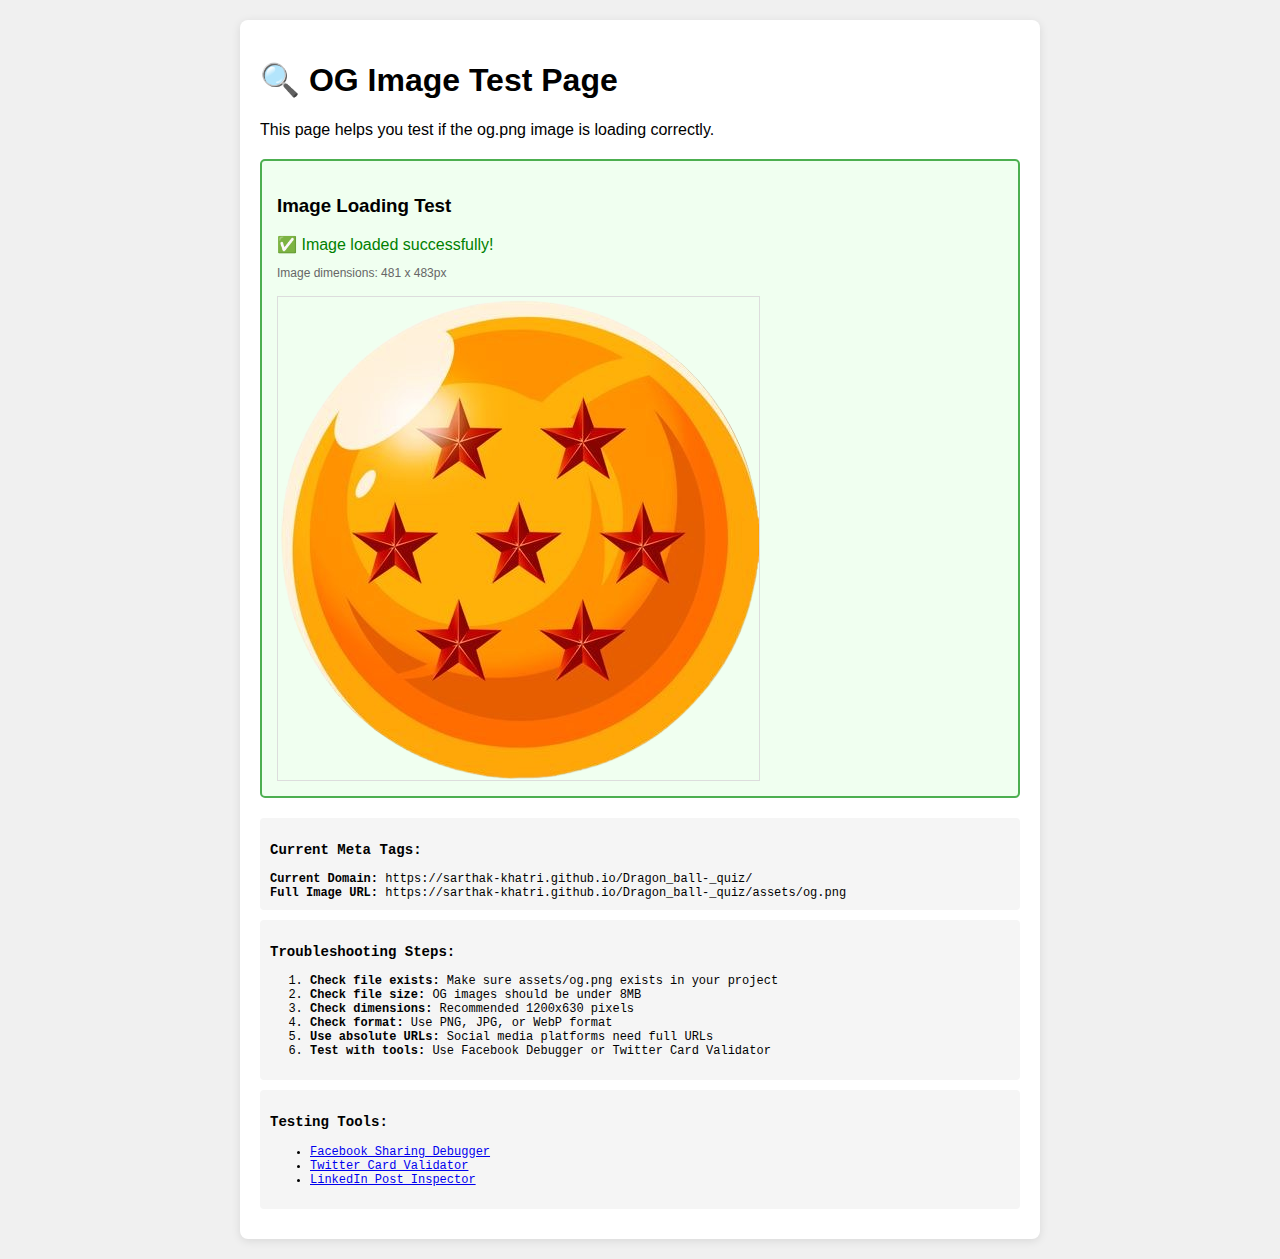
<file: test-og.html>
<!DOCTYPE html>
<html lang="en">
<head>
    <meta charset="UTF-8">
    <meta name="viewport" content="width=device-width, initial-scale=1.0">
    <title>OG Image Test</title>
    <style>
        body {
            font-family: Arial, sans-serif;
            max-width: 800px;
            margin: 0 auto;
            padding: 20px;
            background: #f0f0f0;
        }
        .test-container {
            background: white;
            padding: 20px;
            border-radius: 8px;
            box-shadow: 0 2px 10px rgba(0,0,0,0.1);
        }
        .image-test {
            margin: 20px 0;
            padding: 15px;
            border: 2px solid #ddd;
            border-radius: 5px;
        }
        .success { border-color: #4CAF50; background: #f0fff0; }
        .error { border-color: #f44336; background: #fff0f0; }
        img {
            max-width: 100%;
            height: auto;
            border: 1px solid #ddd;
        }
        .meta-info {
            background: #f5f5f5;
            padding: 10px;
            border-radius: 4px;
            margin: 10px 0;
            font-family: monospace;
            font-size: 12px;
        }
    </style>
</head>
<body>
    <div class="test-container">
        <h1>🔍 OG Image Test Page</h1>
        <p>This page helps you test if the og.png image is loading correctly.</p>
        
        <div class="image-test" id="imageTest">
            <h3>Image Loading Test</h3>
            <p id="imageStatus">Testing...</p>
            <img id="testImage" src="assets/og.png" alt="OG Image Test" style="display:none;">
        </div>
        
        <div class="meta-info">
            <h3>Current Meta Tags:</h3>
            <div id="metaInfo"></div>
        </div>
        
        <div class="meta-info">
            <h3>Troubleshooting Steps:</h3>
            <ol>
                <li><strong>Check file exists:</strong> Make sure assets/og.png exists in your project</li>
                <li><strong>Check file size:</strong> OG images should be under 8MB</li>
                <li><strong>Check dimensions:</strong> Recommended 1200x630 pixels</li>
                <li><strong>Check format:</strong> Use PNG, JPG, or WebP format</li>
                <li><strong>Use absolute URLs:</strong> Social media platforms need full URLs</li>
                <li><strong>Test with tools:</strong> Use Facebook Debugger or Twitter Card Validator</li>
            </ol>
        </div>
        
        <div class="meta-info">
            <h3>Testing Tools:</h3>
            <ul>
                <li><a href="https://developers.facebook.com/tools/debug/" target="_blank">Facebook Sharing Debugger</a></li>
                <li><a href="https://cards-dev.twitter.com/validator" target="_blank">Twitter Card Validator</a></li>
                <li><a href="https://www.linkedin.com/post-inspector/" target="_blank">LinkedIn Post Inspector</a></li>
            </ul>
        </div>
    </div>

    <script>
        // Test image loading
        const img = document.getElementById('testImage');
        const status = document.getElementById('imageStatus');
        const testContainer = document.getElementById('imageTest');
        
        img.onload = function() {
            status.textContent = '✅ Image loaded successfully!';
            status.style.color = 'green';
            testContainer.className = 'image-test success';
            img.style.display = 'block';
            
            // Show image dimensions
            const dimensions = document.createElement('p');
            dimensions.textContent = `Image dimensions: ${img.naturalWidth} x ${img.naturalHeight}px`;
            dimensions.style.fontSize = '12px';
            dimensions.style.color = '#666';
            status.appendChild(dimensions);
        };
        
        img.onerror = function() {
            status.textContent = '❌ Image failed to load! Check if assets/og.png exists.';
            status.style.color = 'red';
            testContainer.className = 'image-test error';
        };
        
        // Display current meta tags
        const metaInfo = document.getElementById('metaInfo');
        const ogImage = document.querySelector('meta[property="og:image"]');
        const twitterImage = document.querySelector('meta[name="twitter:image"]');
        
        let metaHtml = '';
        if (ogImage) {
            metaHtml += `<strong>OG Image:</strong> ${ogImage.getAttribute('content')}<br>`;
        }
        if (twitterImage) {
            metaHtml += `<strong>Twitter Image:</strong> ${twitterImage.getAttribute('content')}<br>`;
        }
        metaHtml += `<strong>Current Domain:</strong> https://sarthak-khatri.github.io/Dragon_ball-_quiz/<br>`;
        metaHtml += `<strong>Full Image URL:</strong> https://sarthak-khatri.github.io/Dragon_ball-_quiz/assets/og.png`;
        
        metaInfo.innerHTML = metaHtml;
    </script>
</body>
</html>
</file>
